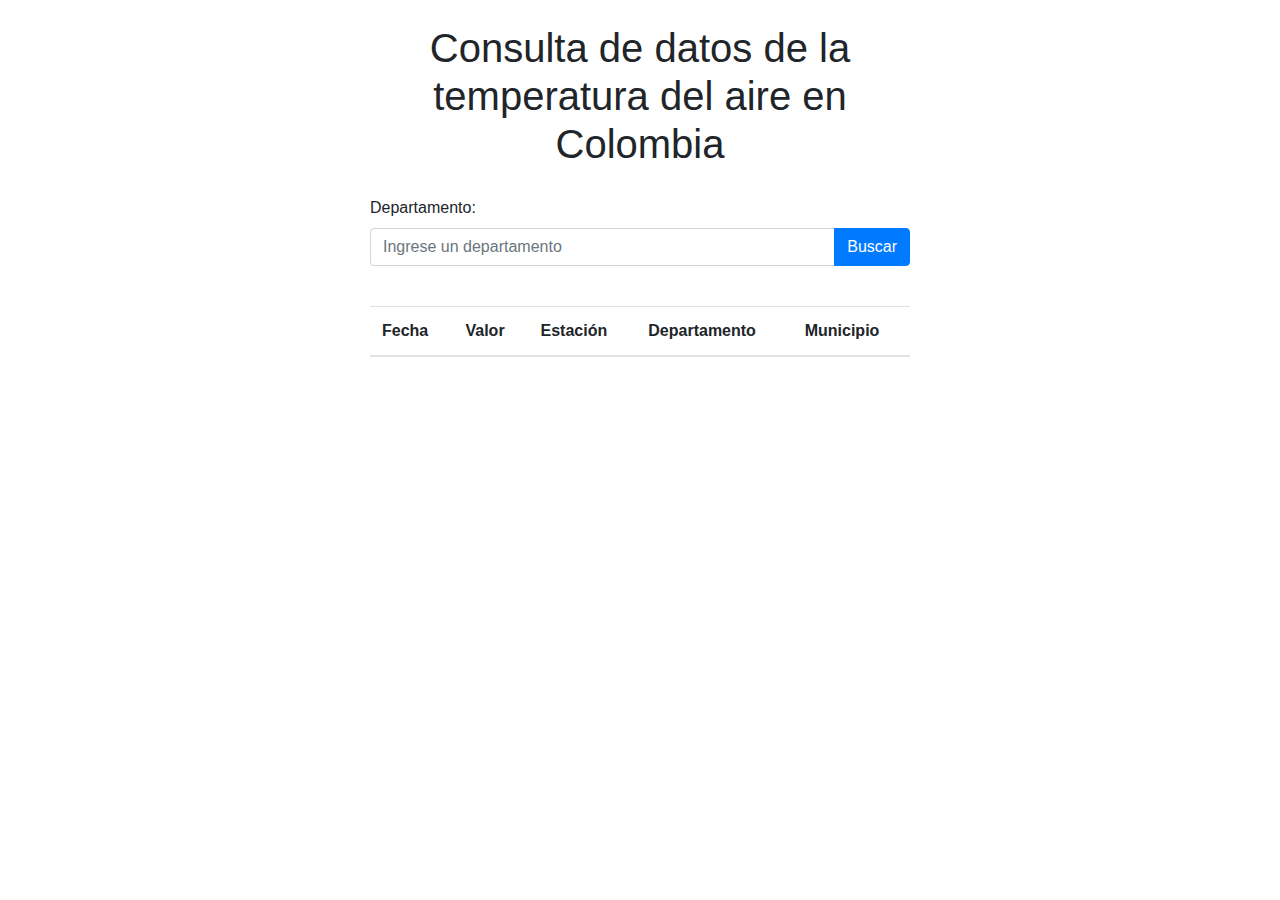
<file: QUIZ 2/index.html>
<!DOCTYPE html>
<html>
<head>
    <meta charset="utf-8">
    <title>Ejemplo de formulario con Bootstrap</title>
    <link rel="stylesheet" href="https://stackpath.bootstrapcdn.com/bootstrap/4.5.2/css/bootstrap.min.css">
</head>
<body>
<div class="container">
    <div class="row mt-4">
        <div class="col-md-6 offset-md-3">
            <h1 style=" text-align: center; padding-bottom: 20px">Consulta de datos de la temperatura del aire en Colombia</h1>
            <form>
                <div class="form-group">
                    <label for="searchInput">Departamento:</label>
                    <div class="input-group">
                        <input type="text" class="form-control" id="searchInput" placeholder="Ingrese un departamento">
                        <div class="input-group-append">
                            <button class="btn btn-primary" type="submit" onclick="buscar()">Buscar</button>
                        </div>
                    </div>
                </div>
            </form>
        </div>
    </div>
    <div class="row mt-4">
        <div class="col-md-6 offset-md-3">
            <table class="table">
                <thead>
                <tr>
                    <th scope="col">Fecha</th>
                    <th scope="col">Valor</th>
                    <th scope="col">Estación</th>
                    <th scope="col">Departamento</th>
                    <th scope="col">Municipio</th>
                </tr>
                </thead>
                <tbody>
                <tr>
                    <td></td>
                    <td></td>
                    <td></td>
                    <td></td>
                </tr>
                </tbody>
            </table>
        </div>
    </div>
</div>
<script src="js/index.js"></script>
</body>
</html>
</file>
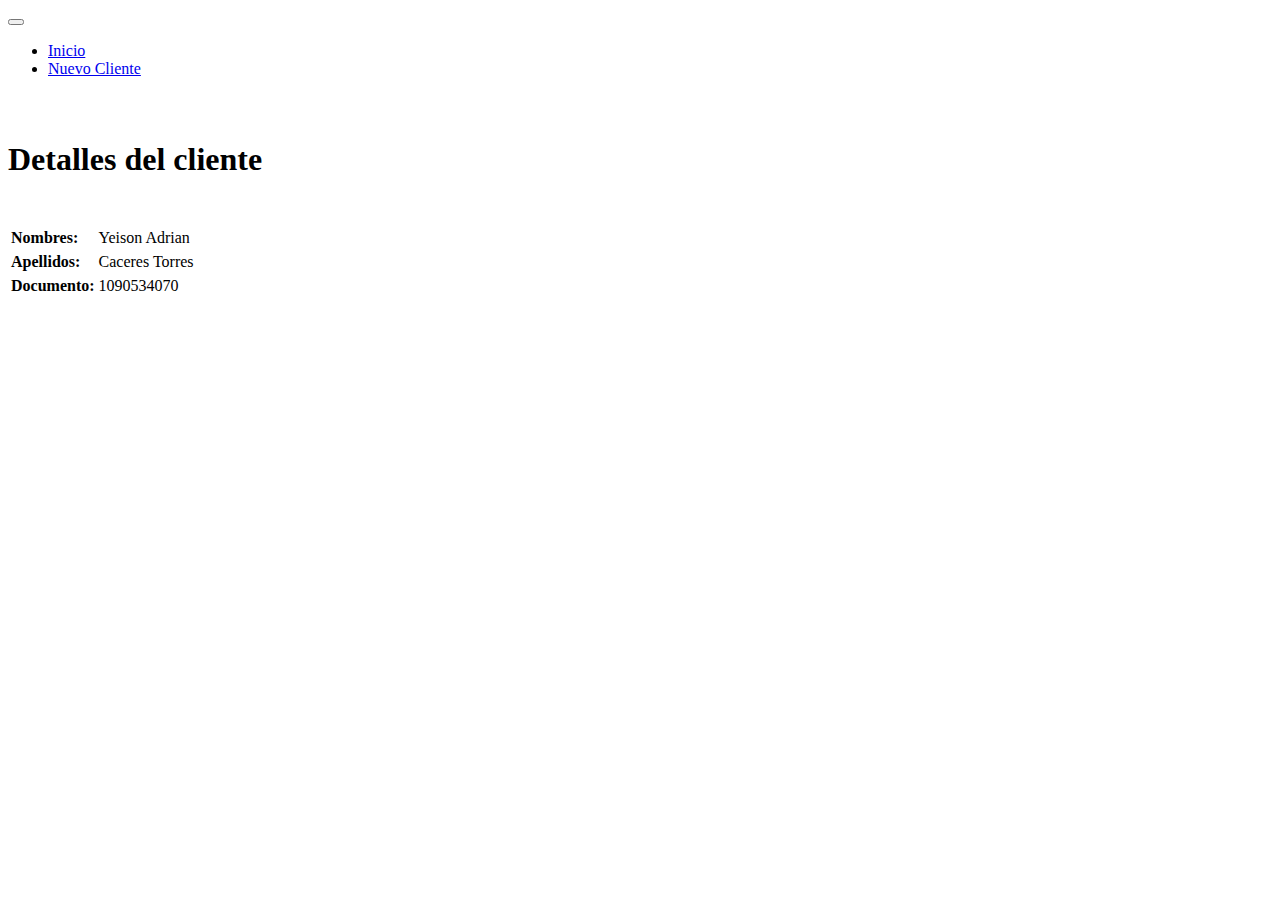
<file: cliente-detalle.html>
<!DOCTYPE html>
<html lang="en">
<head>
    <meta charset="UTF-8">
    <meta http-equiv="X-UA-Compatible" content="IE=edge">
    <meta name="viewport" content="width=device-width, initial-scale=1.0">
    <link rel="stylesheet" href="style.css">
    <link href="https://cdn.jsdelivr.net/npm/bootstrap@5.3.0-alpha3/dist/css/bootstrap.min.css" rel="stylesheet" integrity="sha384-KK94CHFLLe+nY2dmCWGMq91rCGa5gtU4mk92HdvYe+M/SXH301p5ILy+dN9+nJOZ" crossorigin="anonymous">
    <script src="https://cdn.jsdelivr.net/npm/bootstrap@5.3.0-alpha3/dist/js/bootstrap.bundle.min.js" integrity="sha384-ENjdO4Dr2bkBIFxQpeoTz1HIcje39Wm4jDKdf19U8gI4ddQ3GYNS7NTKfAdVQSZe" crossorigin="anonymous"></script>
    <title>Detalle del Cliente</title>
</head>
<body>
    <!--NAVBAR-->
    <nav class="navbar navbar-expand-lg bg-body-tertiary">
        <div class="container-fluid">
          <button class="navbar-toggler" type="button" data-bs-toggle="collapse" data-bs-target="#navbarSupportedContent" aria-controls="navbarSupportedContent" aria-expanded="false" aria-label="Toggle navigation">
            <span class="navbar-toggler-icon"></span>
          </button>
          <div class="collapse navbar-collapse" id="navbarSupportedContent">
            <ul class="navbar-nav me-auto mb-2 mb-lg-0">
              <li class="nav-item">
                <a class="nav-link" href="index.html">Inicio</a>
              </li>
              <li class="nav-item">
                <a class="nav-link" href="nuevo-cliente.html">Nuevo Cliente</a>
              </li>
            </ul>
        
          </div>
        </div>
      </nav>

      <span class="border">
          <div class="container border container-mod">
            <h1 class="text-center title-mod">Detalles del cliente</h1>
            <table class="table table-borderless text-center">
                <thead>
                    <tr class="row">
                        <col>
                        <td> <strong> Nombres: </strong></td>
                        <td>Yeison Adrian</td>
                    </tr>
                    <tr class="row">
                        <col>
                        <td><strong>Apellidos: </strong></td>
                        <td>Caceres Torres</td>
                    </tr>
                    <tr class="row">
                        <col>
                        <td><strong>Documento: </strong></td>
                        <td>1090534070</td>
                    </tr>
                </thead>
              </table>
            </div>
      </span>
      
</body>
</body>
</html>
</file>
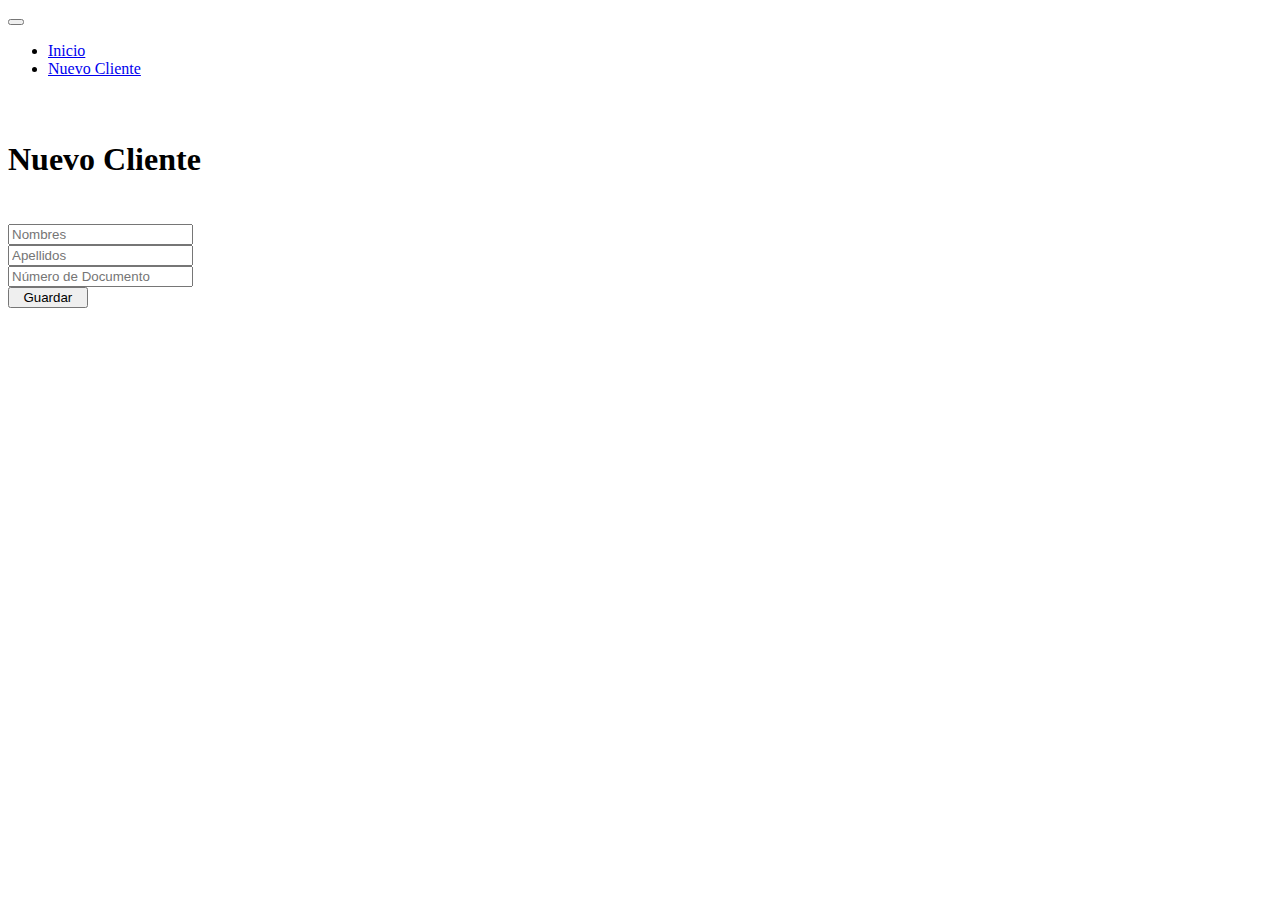
<file: nuevo-cliente.html>
<!DOCTYPE html>
<html lang="en">
<head>
    <meta charset="UTF-8">
    <meta http-equiv="X-UA-Compatible" content="IE=edge">
    <meta name="viewport" content="width=device-width, initial-scale=1.0">
 <link rel="stylesheet" href="style.css">
    <link href="https://cdn.jsdelivr.net/npm/bootstrap@5.3.0-alpha3/dist/css/bootstrap.min.css" rel="stylesheet" integrity="sha384-KK94CHFLLe+nY2dmCWGMq91rCGa5gtU4mk92HdvYe+M/SXH301p5ILy+dN9+nJOZ" crossorigin="anonymous">
    <script src="https://cdn.jsdelivr.net/npm/bootstrap@5.3.0-alpha3/dist/js/bootstrap.bundle.min.js" integrity="sha384-ENjdO4Dr2bkBIFxQpeoTz1HIcje39Wm4jDKdf19U8gI4ddQ3GYNS7NTKfAdVQSZe" crossorigin="anonymous"></script>
    <title>Nuevo Cliente</title>
</head>
<body>
    <!--NAVBAR-->
    <nav class="navbar navbar-expand-lg bg-body-tertiary">
        <div class="container-fluid">
          <button class="navbar-toggler" type="button" data-bs-toggle="collapse" data-bs-target="#navbarSupportedContent" aria-controls="navbarSupportedContent" aria-expanded="false" aria-label="Toggle navigation">
            <span class="navbar-toggler-icon"></span>
          </button>
          <div class="collapse navbar-collapse" id="navbarSupportedContent">
            <ul class="navbar-nav me-auto mb-2 mb-lg-0">
              <li class="nav-item">
                <a class="nav-link" href="index.html">Inicio</a>
              </li>
              <li class="nav-item">
                <a class="nav-link" href="nuevo-cliente.html">Nuevo Cliente</a>
              </li>
            </ul>
        
          </div>
        </div>
      </nav>

      <span class="border">
          <div class="container border container-mod">
            <h1 class="text-center title-mod">Nuevo Cliente</h1>

            <!--FORM-->
            <form class="row g-3">
                <div class="col-md-6">
                  <input type="text" class="form-control" placeholder="Nombres" aria-label="Nombres">
                </div>
                <div class="col-md-6">
                  <input type="text" class="form-control" placeholder="Apellidos" aria-label="Apellidos">
                </div>
                <div class="col-12">
                  <input type="number" class="form-control" placeholder="Número de Documento">
                </div>
                <div class="col-12 text-center">
                  <button type="submit" class="btn btn-outline-primary btn-submit-mod">&nbsp Guardar &nbsp;</button>
                </div>
              </form>
      </span>
      
</body>
</body>
</html>
    
</body>
</html>
</file>
<file: style.css>
.container-mod{
    padding-top: 2%;
}
.title-mod{
    padding-bottom: 2%;
}
.btn-submit-mod{
    margin-bottom: 1%;
}
</file>
